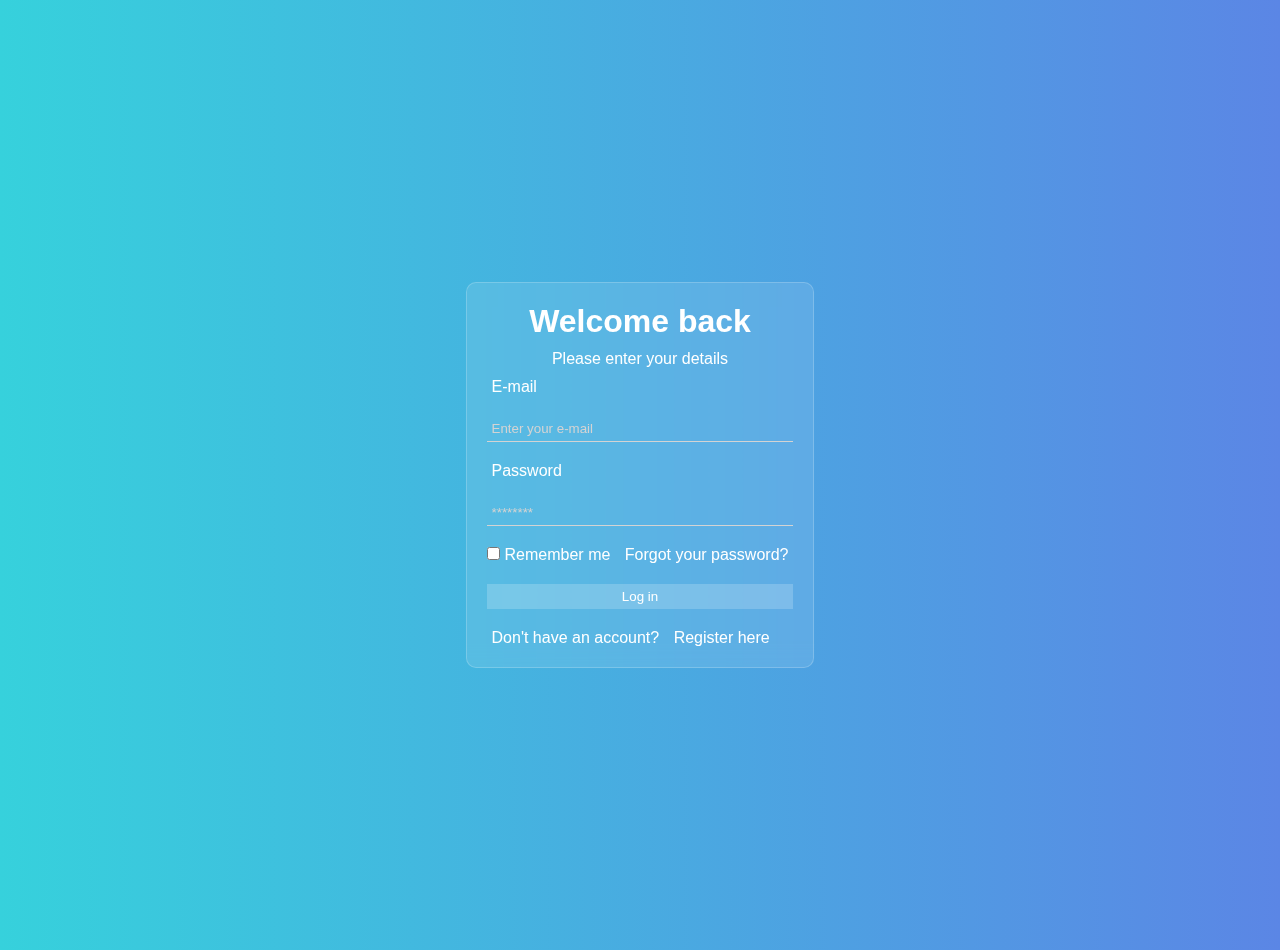
<file: index.html>
<!DOCTYPE html>
<html lang="en">
<head>
    <meta charset="UTF-8">
    <meta name="viewport" content="width=device-width, initial-scale=1.0">
    <title>Document</title>
    <link rel="stylesheet" href="styles.css">
</head>
<body>
    <div id="spinner" style="display:none">
        <div class="loader"></div>
    </div>
    <form action="">
        <h1>Welcome back</h1>
        <p>Please enter your details</p>
        <label for="">E-mail</label><br>
        <input type="email" placeholder="Enter your e-mail" required><br>
        <label for="">Password</label><br>
        <input type="password" placeholder="********" required><br>
        <input type="checkbox"><label>Remember me</label>
        <label for="">Forgot your password?</label><br>
        <input type="submit" value="Log in"><br>
        <label for="">Don't have an account?</label>
        <label for="">Register here</label>
    </form>
    <script src="index.js"></script>
</body>
</html>
</file>
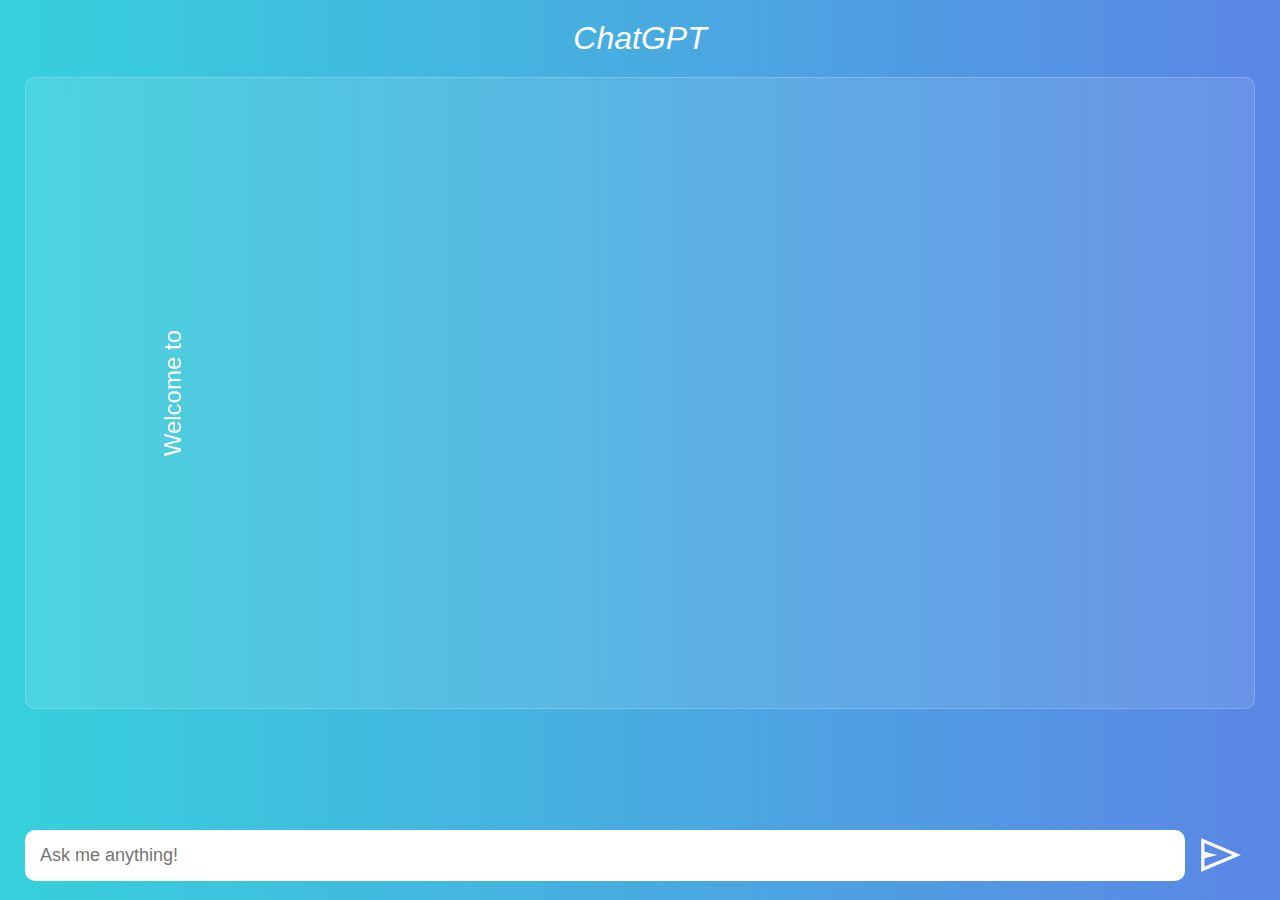
<file: gpt.html>
<!DOCTYPE html>
<html lang="en">

<head>
    <meta charset="UTF-8">
    <meta name="viewport" content="width=device-width, initial-scale=1.0">
    <meta name="google" content="notranslate">
    <title>Document</title>
    <link rel="stylesheet" href="gpt.css">
    <link rel="stylesheet"
        href="https://fonts.googleapis.com/css2?family=Material+Symbols+Outlined:opsz,wght,FILL,GRAD@24,400,0,0" />
</head>

<body>
    <div id="spinner" style="display:none">
        <div class="loader"></div>
    </div>
    <h1>ChatGPT</h1>
    <div class="box">
        <div id="left">
            <div class="typewriter" id="typewriter"></div>
        </div>
        <div id="main"></div>
    </div>

    <div class="container">

        <input placeholder="Ask me anything!">

        <span class="material-symbols-outlined">
            send
        </span>
    </div>
    <script src="gpt.js"></script>
</body>

</html>
</file>
<file: styles.css>
* {
    margin: 0;
    padding: 0;
    box-sizing: border-box;
    font-family: Verdana, Geneva, Tahoma, sans-serif
}

body {

    background: linear-gradient(to right, #36d1dc, #5b86e5);
    display: flex;
    justify-content: center;
    align-items: center;
    min-height: 100vh;
    margin: 25px;

}

form {

    background: rgba(255, 255, 255, 0.1);
    backdrop-filter: blur(10px);
    border-radius: 10px;
    border: 1px solid rgba(255, 255, 255, 0.2);
    padding: 20px;
    color: white
}

label {

    padding: 5px;

}

form>input:not(input[type='checkbox']) {

    width: 100%;
    margin: 20px 0;
    padding: 5px;
    border: none;
    outline: none;


}

form>input[type='email'],
form>input[type='password'] {

    background: transparent;
    border-bottom: 1px solid lightgray !important;
    color: white;

}

h1,
p {

    text-align: center;
    margin-bottom: 10px;
}

form>input::placeholder {

    color: lightgrey
}

input[type='submit'] {

    background: rgba(255, 255, 255, 0.1);
    backdrop-filter: blur(10px);
    color: white;
}

.loader {
    border: 10px solid #f3f3f3;
    border-top: 10px solid lightskyblue;
    border-radius: 50%;
    width: 100px;
    height: 100px;
    animation: spin 2s linear infinite;
}

@keyframes spin {
    0% {
        transform: rotate(0deg);
    }

    100% {
        transform: rotate(360deg);
    }
}

#spinner {
    position: fixed;
    top: 50%;
    left: 50%;
    transform: translate(-50%, -50%);
    z-index: 1;
}

@media (max-width: 600px) {
    .loader {
        width: 40px;
        height: 40px;
        border: 8px solid #f3f3f3;
        border-top: 8px solid lightskyblue;
    }
}
::-webkit-scrollbar {
    display: none;
}
</file>
<file: gpt.css>
* {
    margin: 0;
    padding: 0;
    box-sizing: border-box;
    font-family: Verdana, Geneva, Tahoma, sans-serif
}

body {
    background: linear-gradient(to right, #36d1dc, #5b86e5);
    color: white;
}

.container {

    display: flex;
    align-items: center;
    position: fixed;
    bottom: 10px;
    width: 100%;
    padding-left: 25px;
    padding-right: 25px;

}

.container>input {

    width: 100%;
    padding: 15px;
    font-size: large;
    border-radius: 10px;
    border: none;
    outline: none;
}

.container>span {

    font-size: 50px;
    padding: 10px;
    cursor: pointer;

}

#main {

    padding: 25px;
    height: 70vh;
    overflow-y: auto;
    flex: 0.75;
}

#main>div {
    padding: 10px;
    margin-bottom: 15px;
    border-radius: 10px;
    clear: both;
    background: rgba(255, 255, 255, 0.1);
    backdrop-filter: blur(10px);
    border-radius: 10px;
    border: 1px solid rgba(255, 255, 255, 0.2);
}

#main>#user-input {
    float: right;
}

#main>#ai-output {
    float: left;
}

h1 {
    text-align: center;
    padding: 20px;
    font-weight: 200;
    font-style: italic;
}

.loader {
    border: 10px solid #f3f3f3;
    border-top: 10px solid lightskyblue;
    border-radius: 50%;
    width: 100px;
    height: 100px;
    animation: spin 2s linear infinite;
}

@keyframes spin {
    0% {
        transform: rotate(0deg);
    }

    100% {
        transform: rotate(360deg);
    }
}

#spinner {
    position: fixed;
    top: 50%;
    left: 50%;
    transform: translate(-50%, -50%);
    z-index: 1;
}

@media (max-width: 600px) {
    .loader {
        width: 40px;
        height: 40px;
        border: 8px solid #f3f3f3;
        border-top: 8px solid lightskyblue;
    }
}

#main::-webkit-scrollbar {
    display: none;
}

.box {

    display: flex;
    margin-left: 25px;
    margin-right: 25px;
    background: rgba(255, 255, 255, 0.1);
    backdrop-filter: blur(10px);
    border-radius: 10px;
    border: 1px solid rgba(255, 255, 255, 0.2);

}

.box>#left {
    display: flex;
    flex: 0.25;
    justify-content: center;
    align-items: center;
}

#left>div {
    font-size: x-large;
    writing-mode: vertical-rl;
    transform: rotate(180deg);
}
</file>
